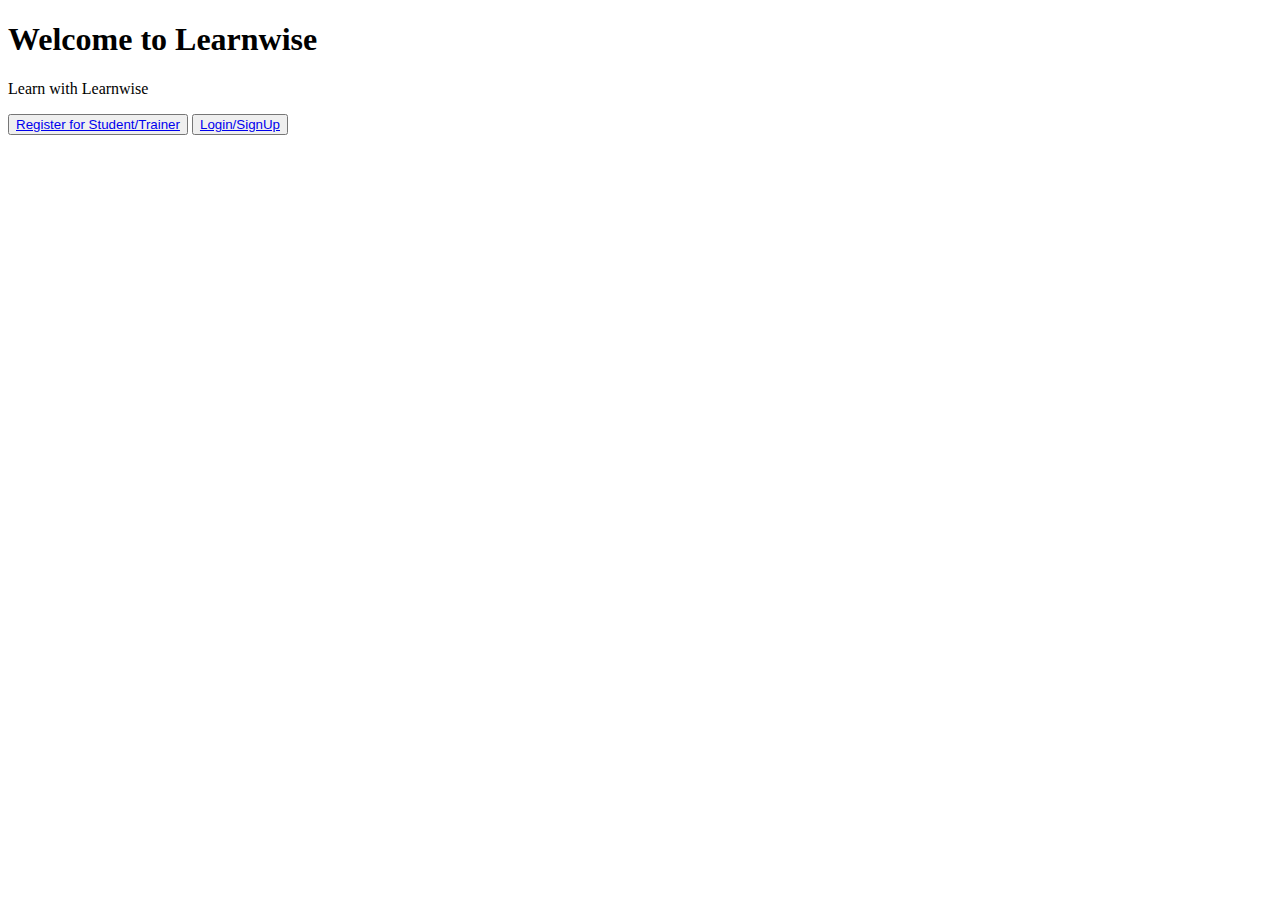
<file: src/main/resources/templates/index.html>
<!DOCTYPE html>
<html xmlns: th="https://www.thymeleaf.org">

<head>
    <meta charset="ISO-8859-1">
    <title>Insert title here</title>
    <link th:href="@{/index.css}" rel="stylesheet">
  <!--  <link rel="stylesheet" type="text/css" href="styles.css">-->
</head>

<body>
    <div class="wrapper">
        <div class="container">
            <h1>Welcome to Learnwise</h1>
            <p>Learn with Learnwise</p>

            <div class="d-grid gap-2">
                <button class="btn btn-success" type="button">
                    <a href="/register">Register for Student/Trainer</a>
                </button>
                <button class="btn btn-success" type="button">
                    <a href="/login">Login/SignUp</a>
                </button>
            </div>
        </div>
    </div>
</body>

</html>
</file>
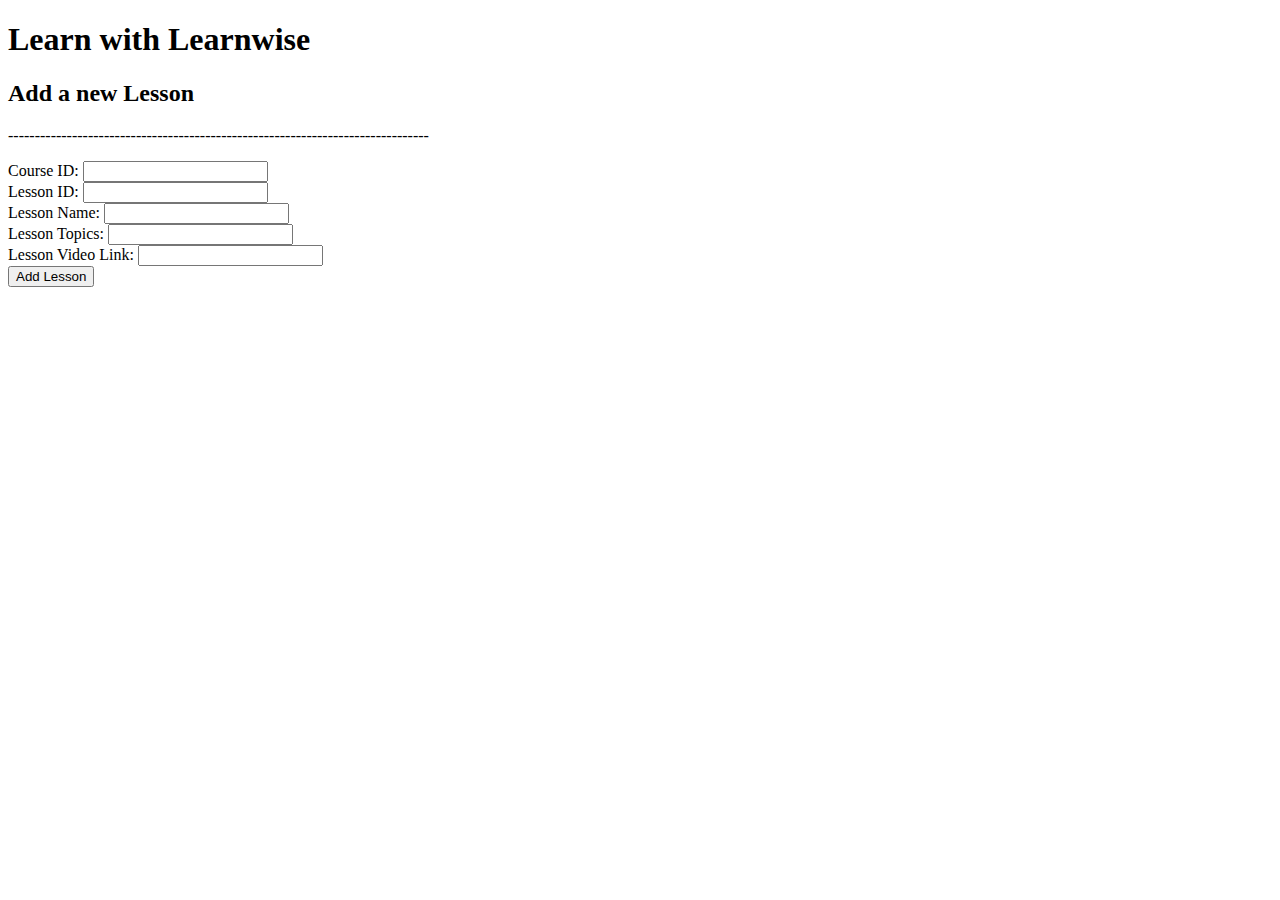
<file: src/main/resources/templates/addLesson.html>
<!DOCTYPE html>
<html xmlns: th="https://www.thymeleaf.org">

<head>
    <meta charset="UTF-8">
    <meta name="viewport" content="width=device-width, initial-scale=1.0">
    <title>Add Lesson</title>
    <link th:href="@{/addLession.css}" rel="stylesheet">
</head>

<body>
    <div class="container">
        <h1>Learn with Learnwise</h1>
        <h2>Add a new Lesson</h2>
        <p>-------------------------------------------------------------------------------</p>

        <form action="/lesson" method="post">
            <div class="form-group">
                <label for="courseId">Course ID:</label>
                <input type="text" class="form-control" name="courseId">
            </div>

            <div class="form-group">
                <label for="lessonId">Lesson ID:</label>
                <input type="text" class="form-control" name="lessonId">
            </div>

            <div class="form-group">
                <label for="lessonName">Lesson Name:</label>
                <input type="text" class="form-control" name="lessonName">
            </div>

            <div class="form-group">
                <label for="lessonTopics">Lesson Topics:</label>
                <input type="text" class="form-control" name="lessonTopics">
            </div>

            <div class="form-group">
                <label for="link">Lesson Video Link:</label>
                <input type="text" class="form-control" name="link">
            </div>

            <button type="submit" class="btn btn-primary">Add Lesson</button>
        </form>
    </div>
</body>

</html>
</file>
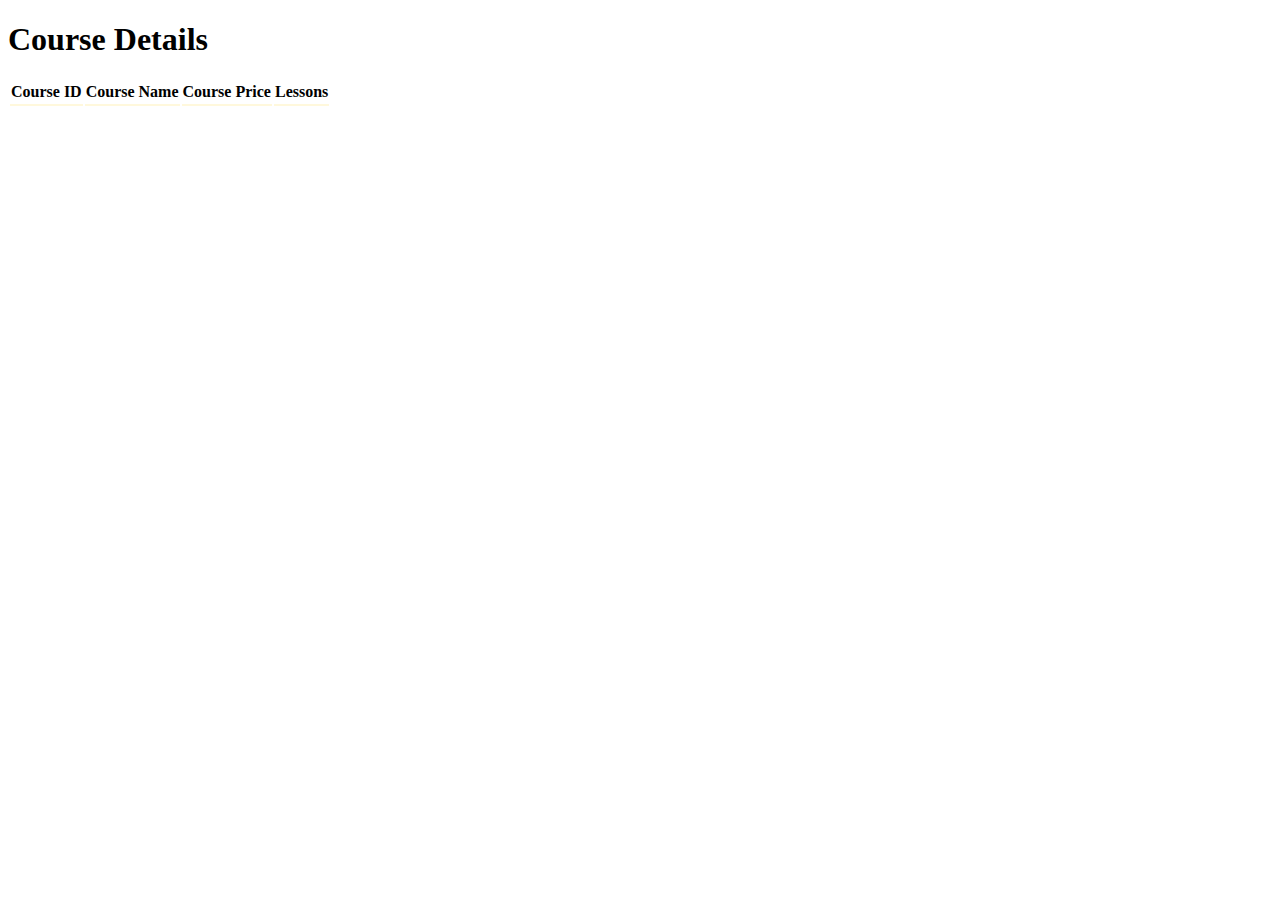
<file: src/main/resources/templates/courses.html>
<!DOCTYPE html>
<html xmlns:th="https://www.thymeleaf.org">

<head>
    <meta charset="UTF-8">
    <title>Courses</title>
   <link th:href="@{/cources.css}" rel="stylesheet">
</head>

<body>
    <h1>Course Details</h1>

    <table>
        <thead>
            <tr>
                <th>Course ID</th>
                <th>Course Name</th>
                <th>Course Price</th>
                <th>Lessons</th>
            </tr>
        </thead>

        <tbody>
            <tr th:each="course: ${courseList}" style="background-color: cornsilk;">
                <td th:text="${course.courseID}"></td>
                <td th:text="${course.courseName}"></td>
                <td th:text="${course.coursePrice}"></td>
                <td th:text="${course.lessons}"></td>
            </tr>
        </tbody>
    </table>

</body>

</html>
</file>
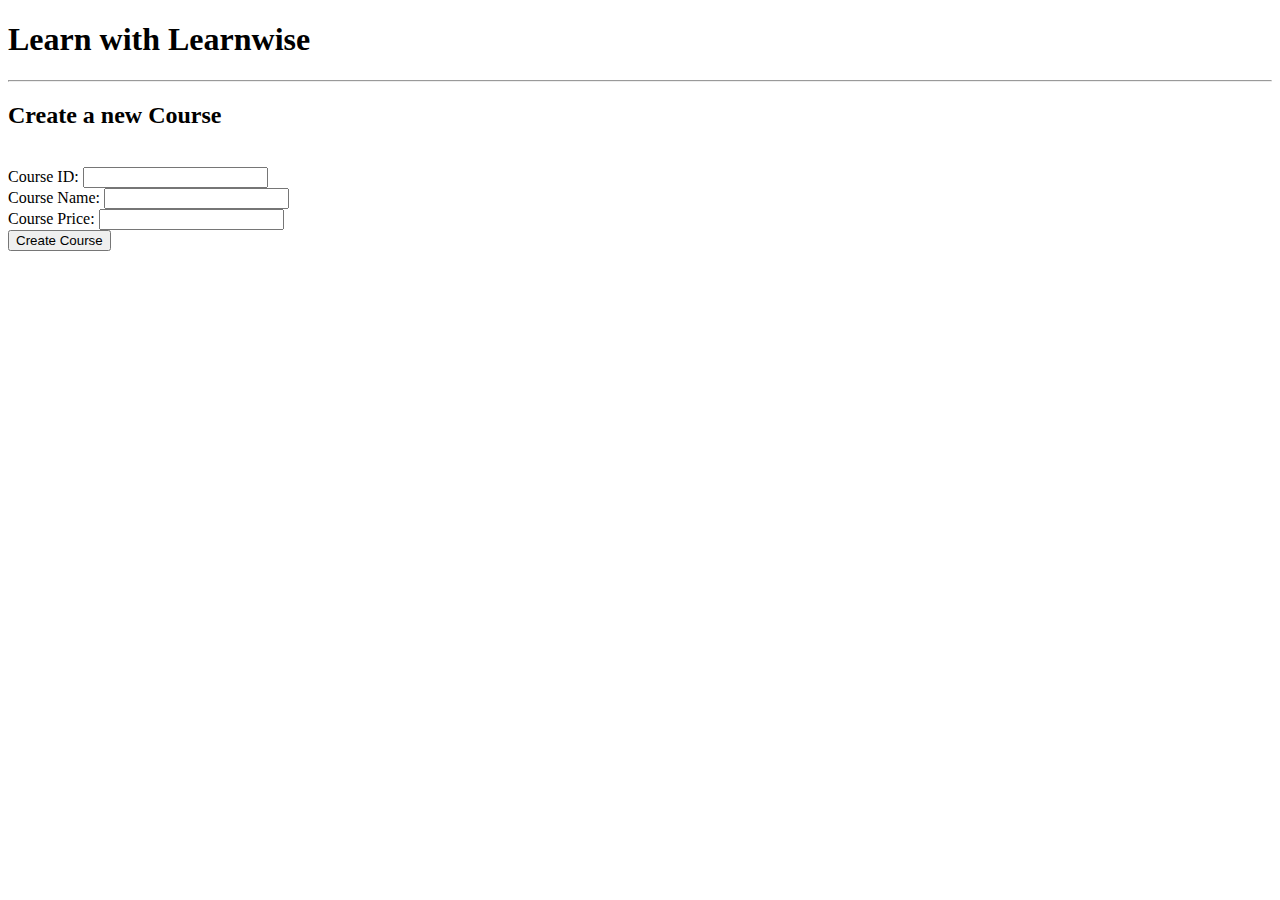
<file: src/main/resources/templates/createCourse.html>
<!doctype html>
<html xmlns:th="https://www.thymeleaf.org">
  <head>
    <!-- Required meta tags -->
    <meta charset="utf-8">
    <meta name="viewport" content="width=device-width, initial-scale=1, shrink-to-fit=no">

    <!-- Bootstrap CSS -->
    <link rel="stylesheet" href="https://cdn.jsdelivr.net/npm/bootstrap@4.6.2/dist/css/bootstrap.min.css" integrity="sha384-xOolHFLEh07PJGoPkLv1IbcEPTNtaed2xpHsD9ESMhqIYd0nLMwNLD69Npy4HI+N" crossorigin="anonymous">
    
    <!-- Custom CSS -->
     <link th:href="@{/createCource.css}" rel="stylesheet">

    <title>Create Course</title>
  </head>
  <body>
    <div class="container">
        <div class="form-container">
            <h1>Learn with Learnwise</h1><hr>
            <h2>Create a new Course</h2><br>

            <form action="/addCourse" method="post"> 
                <div class="form-group">
                    <label for="courseId">Course ID:</label>
                    <input type="text" class="form-control" name="courseId">
                </div>

                <div class="form-group">
                    <label for="courseName">Course Name:</label>
                    <input type="text" class="form-control" name="courseName">
                </div>

                <div class="form-group">
                    <label for="coursePrice">Course Price:</label>
                    <input type="text" class="form-control" name="coursePrice">
                </div>

                <button type="submit" class="btn btn-primary">Create Course</button>
            </form>
        </div>
    </div>

    <!-- Optional JavaScript; choose one of the two! -->
</file>
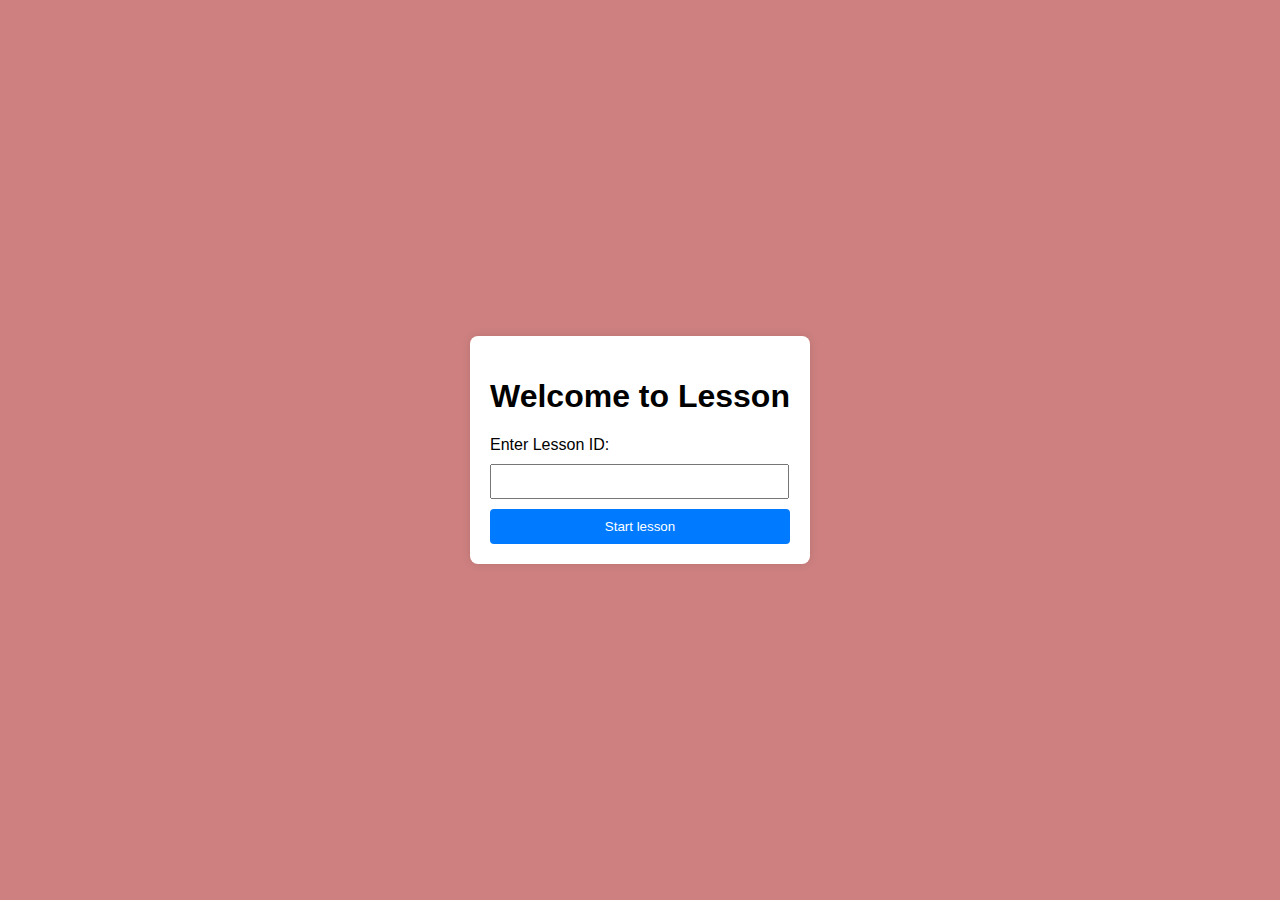
<file: src/main/resources/templates/demoLesson.html>
<!DOCTYPE html>
<html>
<head>
    <meta charset="ISO-8859-1">
    <title>Learn Lesson</title>
    <style>
        body {
            font-family: Arial, sans-serif;
            background-color: #ce8080;
            margin: 0;
            padding: 0;
            display: flex;
            justify-content: center;
            align-items: center;
            height: 100vh;
        }

        form {
            background-color: #fff;
            padding: 20px;
            border-radius: 8px;
            box-shadow: 0 0 10px rgba(0, 0, 0, 0.1);
        }

        label {
            display: block;
            margin-bottom: 10px;
        }

        input[type="text"] {
            width: 93%;
            padding: 8px;
            margin-bottom: 10px;
        }

        input[type="submit"] {
            width: 100%;
            padding: 10px;
            background-color: #007bff;
            color: #fff;
            border: none;
            border-radius: 4px;
            cursor: pointer;
        }

        input[type="submit"]:hover {
            background-color: #0056b3;
        }
    </style>
</head>
<body>

    <form action="goToLesson" method="post">
        <h1>Welcome to Lesson</h1>

        <label>Enter Lesson ID:</label>
        <input type="text" name="lessonId">
        <input type="submit" value="Start lesson">
    </form>
</body>
</html>
</file>
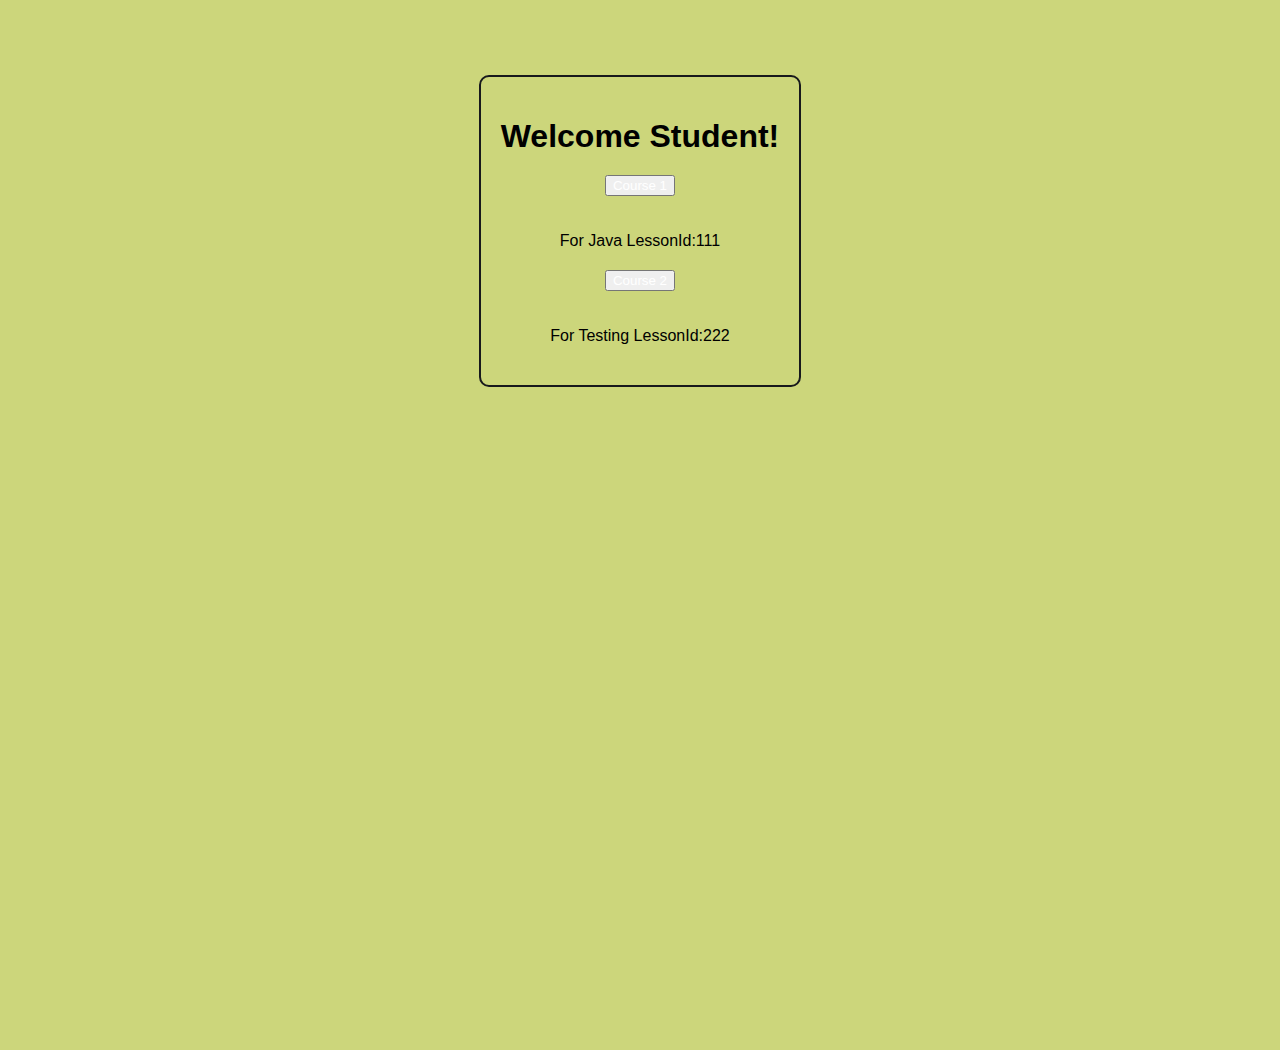
<file: src/main/resources/templates/myCourses.html>
<!DOCTYPE html>
<html lang="en">
<head>
    <!-- Required meta tags -->
    <meta charset="utf-8">
    <meta name="viewport" content="width=device-width, initial-scale=1">

    <!-- Bootstrap CSS -->
    <link href="https://cdn.jsdelivr.net/npm/bootstrap@5.0.2/dist/css/bootstrap.min.css" rel="stylesheet" integrity="sha384-EVSTQN3/azprG1Anm3QDgpJLIm9Nao0Yz1ztcQTwFspd3yD65VohhpuuCOmLASjC" crossorigin="anonymous">

    <title>MyCourses!</title>

    <style>
        .container-center {
            padding: 75px;
            display: flex;
            justify-content: center;
            align-items: flex-start;
            height: 100vh;
        }

        .container-outer {
            border: 2px solid #17191c;
            border-radius: 10px;
            padding: 20px;
        }

        body {
            font-family: Arial, sans-serif;
            background-color: #ccd67b;
            margin: 0;
            padding: 0;
        }

        h1 {
            text-align: center;
            margin-bottom: 20px;
        }

        .d-grid {
            text-align: center;
        }

        .btn {
            margin-bottom: 20px;
        }

        .btn a {
            color: #fff;
            text-decoration: none;
        }

        p {
            margin-bottom: 20px;
        }
    </style>
</head>
<body>
    <div class="container-center">
        <div class="container-outer">
            <h1>Welcome Student!</h1>
            <div class="d-grid gap-2">
                <button class="btn btn-success" type="button"><a href="/demoLesson">Course 1</a></button>
                <p>For Java LessonId:111</p>
                <button class="btn btn-success" type="button"><a href="/demoLesson">Course 2</a></button>
                <p>For Testing LessonId:222</p>
            </div>
        </div>
    </div>

    <!-- Optional JavaScript; choose one of the two! -->

    <!-- Option 1: Bootstrap Bundle with Popper -->
    <script src="https://cdn.jsdelivr.net/npm/bootstrap@5.0.2/dist/js/bootstrap.bundle.min.js" integrity="sha384-MrcW6ZMFYlzcLA8Nl+NtUVF0sA7MsXsP1UyJoMp4YLEuNSfAP+JcXn/tWtIaxVXM" crossorigin="anonymous"></script>

</body>
</html>
</file>
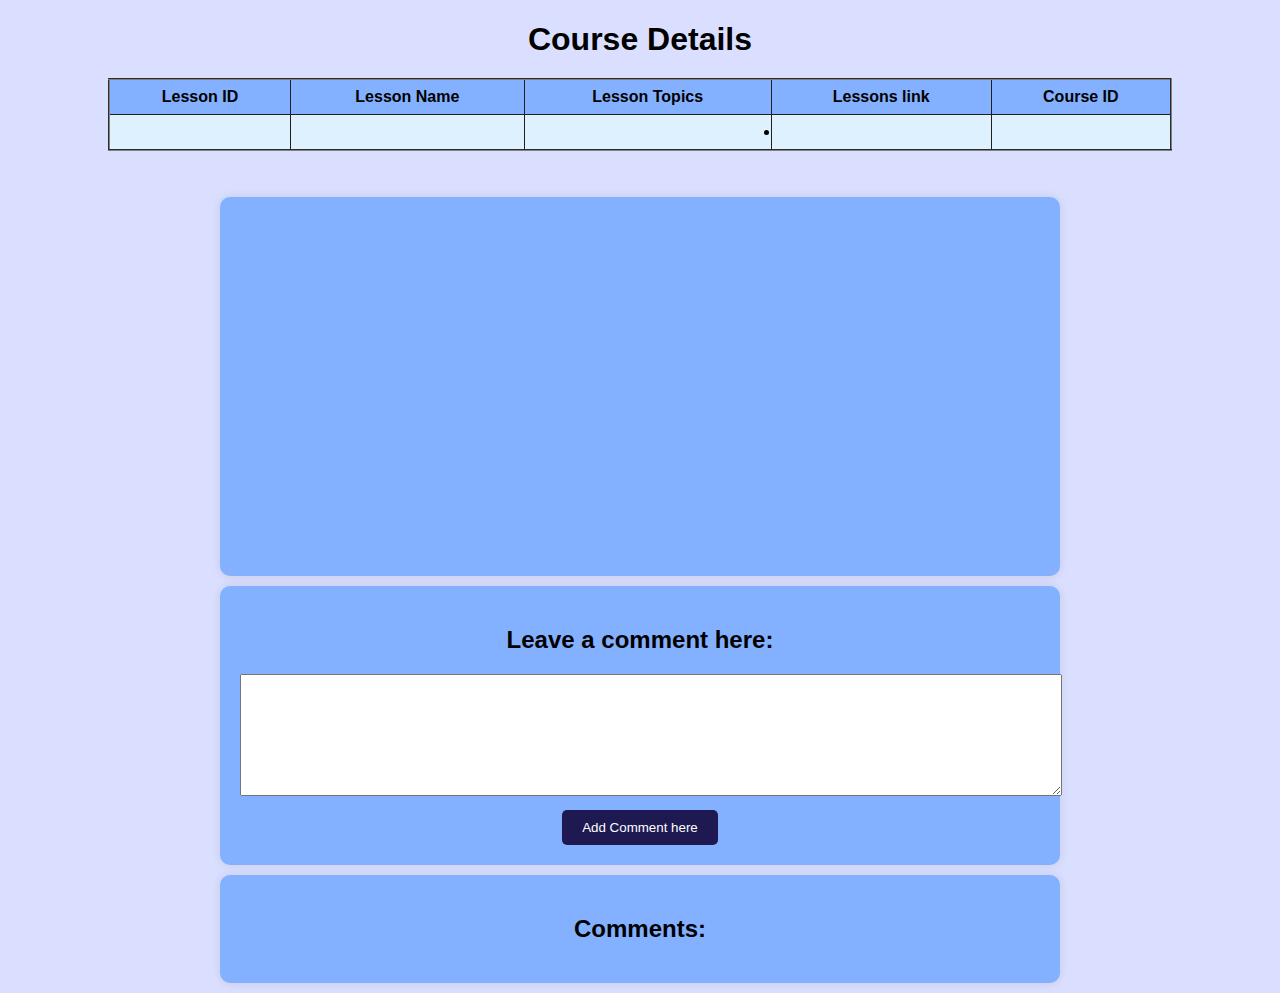
<file: src/main/resources/templates/myLesson.html>
<!DOCTYPE html>
<html xmlns: th="https://www.thymeleaf.org">

<head>
    <meta charset="ISO-8859-1">
    <title>cources</title>
</head>
<style>
    body {
        font-family: Arial, sans-serif;
        background-color: #dadfff;
        text-align: center;
    }

    .head{
        margin: 0 100px;
    }
    .container {
        margin: 10px auto;
        padding: 20px;
        background-color: #83b1ff;
        border-radius: 10px;
        box-shadow: 0 0 10px rgba(0, 0, 0, 0.1);
        width: 80%;
        max-width: 800px;
    }

    table {
        width: 100%;
        border-collapse: collapse;
        margin-top: 20px;
    }

    th,
    td {
        border: 1px solid #231f1f;
        padding: 8px;
    }

    th {
        background-color:  #83b1ff;
    }

    td {
        background-color: #def1ff;
    }

    h1 {
        margin-bottom: 20px;
    }

    iframe {
        width: 100%;
        height: 315px;
        margin-bottom: 20px;
    }

    textarea {
        width: 100%;
        height: 100px;
        padding: 10px;
        margin-bottom: 10px;
    }

    input[type="submit"] {
        background-color: #1e1951;
        color: white;
        padding: 10px 20px;
        border: none;
        border-radius: 5px;
        cursor: pointer;
    }

    input[type="submit"]:hover {
        background-color: #142585;
    }
</style>
</style>

<body>
    <h1>Course Details</h1>
    <div>
        <div class="head">

            <table border="2">
                <thead>
                    <tr>
                        <th>Lesson ID</th>
                        <th>Lesson Name</th>
                        <th>Lesson Topics</th>
                        <th>Lessons link</th>
                        <th>Course ID</th>
                    </tr>
                </thead>
        </div>
        <tbody>
            <tr>
                <td th:text="${lesson.lessonId}"></td>
                <td th:text="${lesson.lessonName}"></td>
                <td th:text="${lesson.lessontopics}"></td>
                <td th:text="${lesson.link}">
                    <li th:each="lesson : ${lessons}">
                        <a th:href="@{/lesson/{id}}" th:src="${lesson.link}"></a>
                </td>
                <td th:text="${lesson.course.courseID}"></td>
            </tr>
        </tbody>
        </table>
    </div>
    <br>
    <br>
    <div class="container">

        <iframe width="560" height="315" src="https://www.youtube.com/embed/AjkYTJklAa8?si=NbT04wZglF5Y7LBS"
            title="YouTube video player" frameborder="0"
            allow="accelerometer; autoplay; clipboard-write; encrypted-media; gyroscope; picture-in-picture; web-share"
            referrerpolicy="strict-origin-when-cross-origin" allowfullscreen></iframe>


    </div>

    <div class="container">
        <form action="/addCommment" method="post">
            <h2>Leave a comment here:</h2>
            <textarea name="comment"></textarea>
            <input type="submit" value="Add Comment here">
        </form>

    </div>

    <div class="container">
        <h2>Comments:</h2>

    </div>

</body>

</html>
</file>
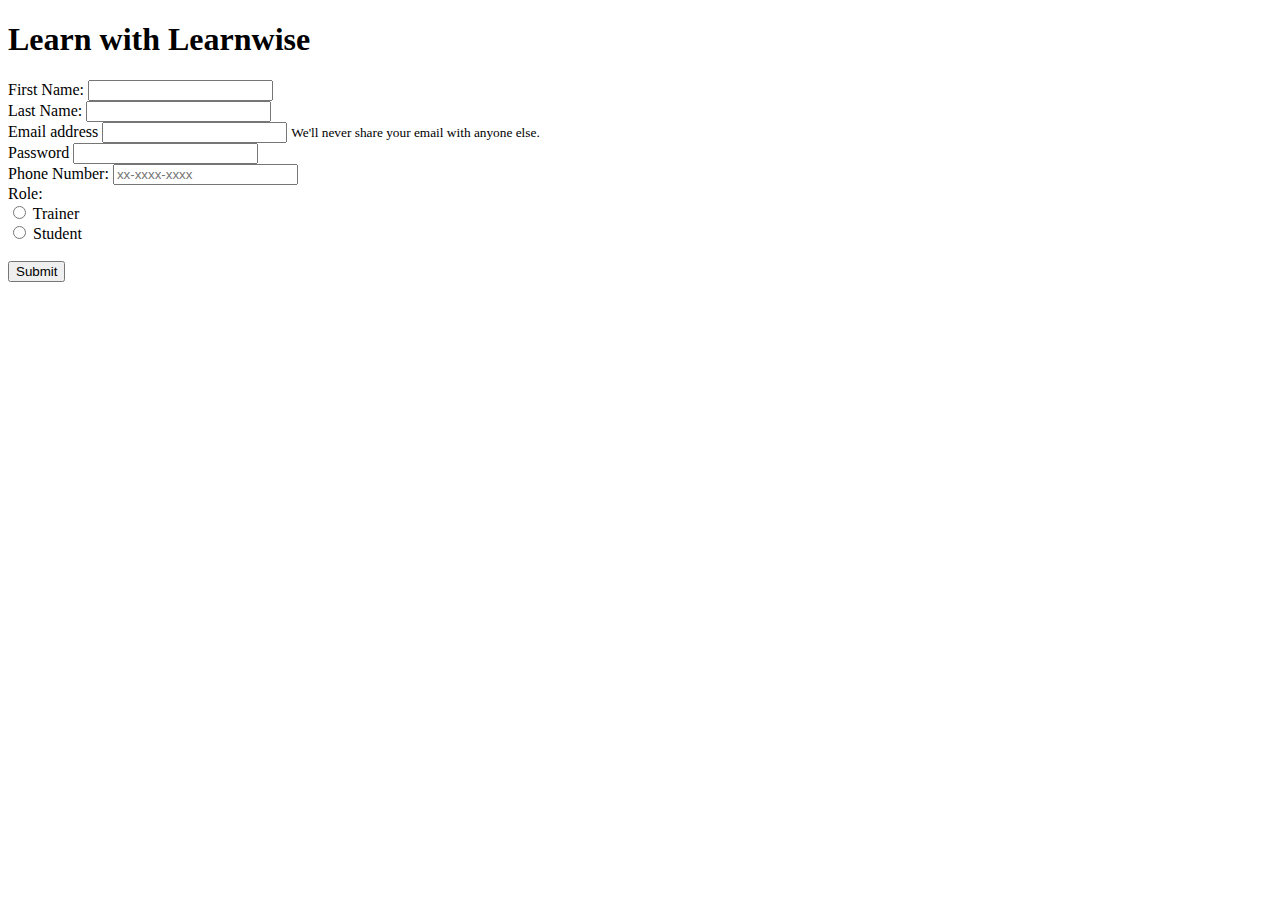
<file: src/main/resources/templates/register.html>
<!doctype html>
<html xmlns: th="https://www.thymeleaf.org">
  <head>
    <!-- Required meta tags -->
    <meta charset="utf-8">
    <meta name="viewport" content="width=device-width, initial-scale=1, shrink-to-fit=no">

    <!-- Bootstrap CSS -->
    <link rel="stylesheet" href="https://cdn.jsdelivr.net/npm/bootstrap@4.6.2/dist/css/bootstrap.min.css" integrity="sha384-xOolHFLEh07PJGoPkLv1IbcEPTNtaed2xpHsD9ESMhqIYd0nLMwNLD69Npy4HI+N" crossorigin="anonymous">
    	
    <link th:href="@{/register.css}" rel="stylesheet">
    	
    <title>Learnwise</title>
  </head>
  <body>
    <div class="outer-box">
      <h1 class="text-center">Learn with Learnwise</h1>

      <form action="/addUser" method="post"> 
        <div class="form-group">
          <label for="firstname">First Name:</label>
          <input type="text" class="form-control" name="firstname">
        </div>
        <div class="form-group">
          <label for="lastname">Last Name:</label>
          <input type="text" class="form-control" name="lastname">
        </div>
        <div class="form-group">
          <label for="exampleInputEmail1">Email address</label>
          <input type="email" class="form-control" name="email" id="exampleInputEmail1" aria-describedby="emailHelp">
          <small id="emailHelp" class="form-text text-muted">We'll never share your email with anyone else.</small>
        </div>
        <div class="form-group">
          <label for="exampleInputPassword1">Password</label>
          <input type="password" class="form-control" name="password" id="exampleInputPassword1">
        </div>
        <div class="form-group">
          <label for="phone">Phone Number:</label>
          <input type="tel" class="form-control" name="phone" required pattern="{[6-9]{2}[0-9]{8}}" placeholder="xx-xxxx-xxxx">
        </div>
        
        <label>Role:</label>
        <div class="form-check">
          <input class="form-check-input" type="radio" name="role" id="flexRadioDefault1" value="trainer">
          <label class="form-check-label" for="flexRadioDefault1">
            Trainer
          </label>
        </div>
        <div class="form-check">
          <input class="form-check-input" type="radio" name="role" id="flexRadioDefault2" value="student">
          <label class="form-check-label" for="flexRadioDefault2">
            Student
          </label>
        </div>
        <br>
        <div class="bu">
            <button type="submit" class="btn btn-primary" >Submit</button>
        </div>
      </form>
    </div>

    <!-- Optional JavaScript; choose one of the two! -->
    <!-- Option 1: jQuery and Bootstrap Bundle (includes Popper) -->
    <script src="https://cdn.jsdelivr.net/npm/jquery@3.5.1/dist/jquery.slim.min.js" integrity="sha384-DfXdz2htPH0lsSSs5nCTpuj/zy4C+OGpamoFVy38MVBnE+IbbVYUew+OrCXaRkfj" crossorigin="anonymous"></script>
    <script src="https://cdn.jsdelivr.net/npm/bootstrap@4.6.2/dist/js/bootstrap.bundle.min.js" integrity="sha384-Fy6S3B9q64WdZWQUiU+q4/2Lc9npb8tCaSX9FK7E8HnRr0Jz8D6OP9dO5Vg3Q9ct" crossorigin="anonymous"></script>

    <!-- Option 2: Separate Popper and Bootstrap JS -->
    <!--
    <script src="https://cdn.jsdelivr.net/npm/jquery@3.5.1/dist/jquery.slim.min.js" integrity="sha384-DfXdz2htPH0lsSSs5nCTpuj/zy4C+OGpamoFVy38MVBnE+IbbVYUew+OrCXaRkfj" crossorigin="anonymous"></script>
    <script src="https://cdn.jsdelivr.net/npm/popper.js@1.16.1/dist/umd/popper.min.js" integrity="sha384-9/reFTGAW83EW2RDu2S0VKaIzap3H66lZH81PoYlFhbGU+6BZp6G7niu735Sk7lN" crossorigin="anonymous"></script>
    <script src="https://cdn.jsdelivr.net/npm/bootstrap@4.6.2/dist/js/bootstrap.min.js" integrity="sha384-+sLIOodYLS7CIrQpBjl+C7nPvqq+FbNUBDunl/OZv93DB7Ln/533i8e/mZXLi/P+" crossorigin="anonymous"></script>
    -->
  </body>
</html>
</file>
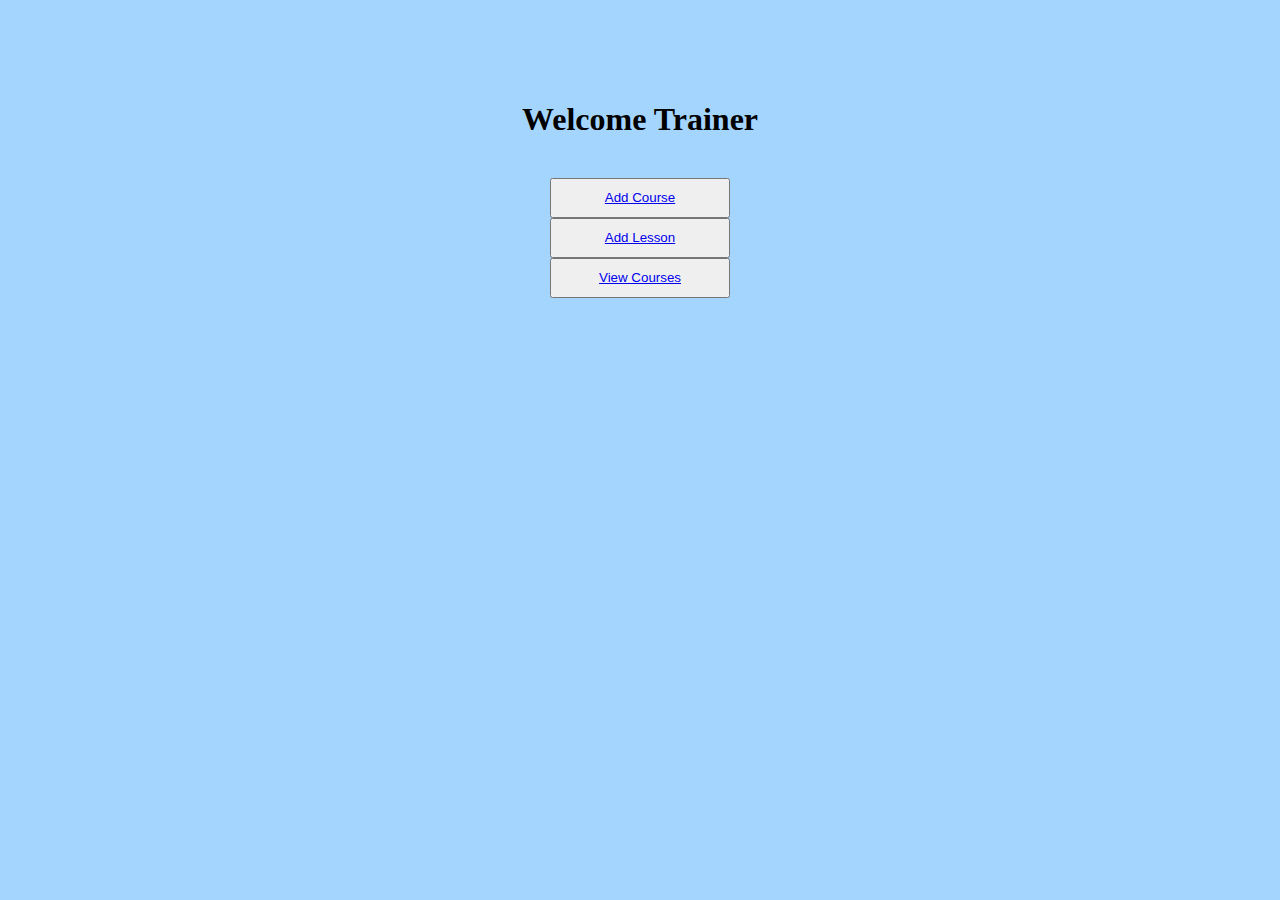
<file: src/main/resources/templates/trainerHome.html>
<!DOCTYPE html>
<html lang="en">
<head>
  <!-- Required meta tags -->
  <meta charset="utf-8">
  <meta name="viewport" content="width=device-width, initial-scale=1">

  <!-- Bootstrap CSS -->
  <link href="https://cdn.jsdelivr.net/npm/bootstrap@5.0.2/dist/css/bootstrap.min.css" rel="stylesheet" integrity="sha384-EVSTQN3/azprG1Anm3QDgpJLIm9Nao0Yz1ztcQTwFspd3yD65VohhpuuCOmLASjC" crossorigin="anonymous">

  <title>TrainerHome!</title>
  <style>
    /* Custom CSS */
    body{
        background-color: rgb(164, 213, 255);
    }
    .bun {
      align-items: center;
      justify-content: center;
      text-align: center;
      padding-top: 30px;
    }
    button{
        height: 40px;
        width: 180px;
    }
  </style>
</head>
<body>
  <div class="container" style="margin-top: 50px;">
    <div class="bun">
        <h1>Welcome Trainer</h1><br>
      <button class="btn btn-primary btn-block mb-2" type="button"><a href="/createCourse" class="text-white text-decoration-none">Add Course</a></button><br>
      <button class="btn btn-primary btn-block mb-2" type="button"><a href="/addLesson" class="text-white text-decoration-none">Add Lesson</a></button><br>
      <button class="btn btn-primary btn-block" type="button"><a href="/showCourses" class="text-white text-decoration-none">View Courses</a></button>
    </div>
  </div>
  <!-- Optional JavaScript; choose one of the two! -->
  <!-- Option 1: Bootstrap Bundle with Popper -->
  <script src="https://cdn.jsdelivr.net/npm/bootstrap@5.0.2/dist/js/bootstrap.bundle.min.js" integrity="sha384-MrcW6ZMFYlzcLA8Nl+NtUVF0sA7MsXsP1UyJoMp4YLEuNSfAP+JcXn/tWtIaxVXM" crossorigin="anonymous"></script>
</body>
</html>
</file>
